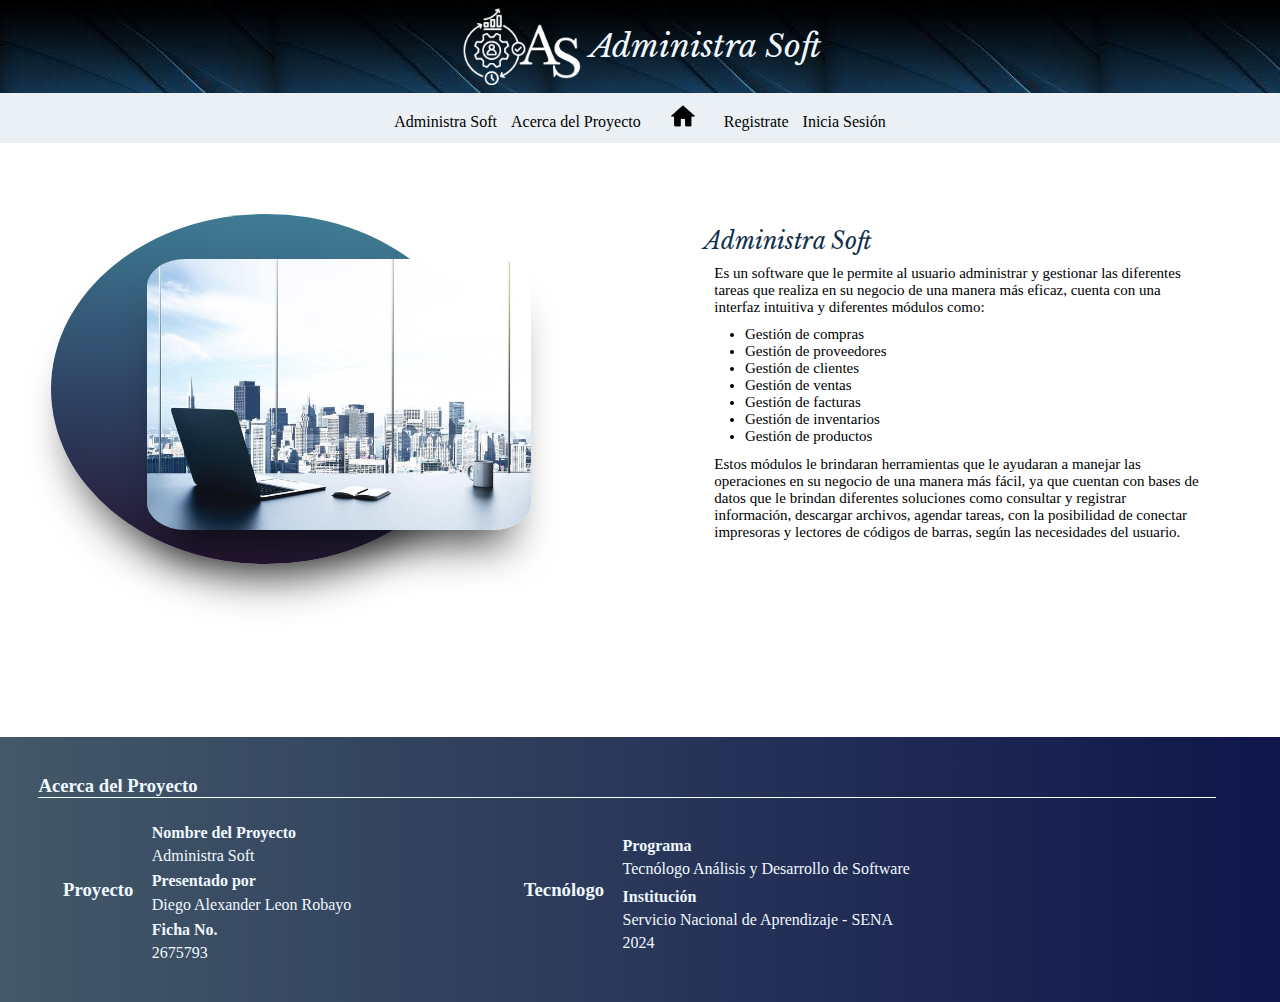
<file: AdministraSoft/public/Index.html>
<!DOCTYPE html>
<html lang="es">
  <head>
    <meta charset="UTF-8" />
    <meta name="viewport" content="width=device-width, initial-scale=1.0" />
    <title>Administra Soft</title>

    <link rel="stylesheet" href="../public/css/Fonts.css" />
    <link rel="stylesheet" href="../public/css/Style.css" />
  </head>

  <body>
    <header>
      <div class="titulo">
        <img src="../public/images/Logo/Logo.png" alt="Logo" id="logo" />
        <h1 id="Administra">Administra Soft</h1>
      </div>

      <!--Menu-->
      <div class="menu">
        <nav>
          <ul>
            <li>
              <a href="#" onclick="cambiar('./html/Administra.html')">
                Administra Soft</a
              >
            </li>
            <li><a href="#Info">Acerca del Proyecto</a></li>
            <li>
              <a href="Index.html"
                ><img
                  src="../public/images/Iconos/Oscuros/home.png"
                  alt="Inicio"
              /></a>
            </li>
            <li>
              <a href="#" onclick="cambiar('./Registrate.html')">
                Registrate</a>
            </li>
            <li>
              <a href="#" onclick="cambiar('./Inicio Sesion.html')">
                Inicia Sesión</a
              >
            </li>
          </ul>
        </nav>
      </div>
    </header>
    <main>
      <iframe
        id="milframe"
        src="../public/html/Administra.html"
        frameborder="0"
      ></iframe>
    </main>
    <footer id="Info">
      <section class="Informacion">
        <h3>Acerca del Proyecto</h3>
        <hr />
        <br />
        <section id="Infoc">
          <div class="Infoc1">
            <h3>Proyecto</h3>

            <span>
              <h4>Nombre del Proyecto</h4>
              <p>Administra Soft</p>
              <h4>Presentado por</h4>
              <p>Diego Alexander Leon Robayo</p>
              <h4>Ficha No.</h4>
              <p>2675793</p>
            </span>
          </div>

          <div class="Infoc1">
            <h3>Tecnólogo</h3>

            <span>
              <h4>Programa</h4>
              <p>Tecnólogo Análisis y Desarrollo de Software</p>
              <h4>Institución</h4>
              <p>Servicio Nacional de Aprendizaje - SENA</p>
              <p>2024</p>
            </span>
          </div>
        </section>
      </section>
    </footer>

    <script src="../public/js/app.js"></script>
  </body>
</html>
</file>
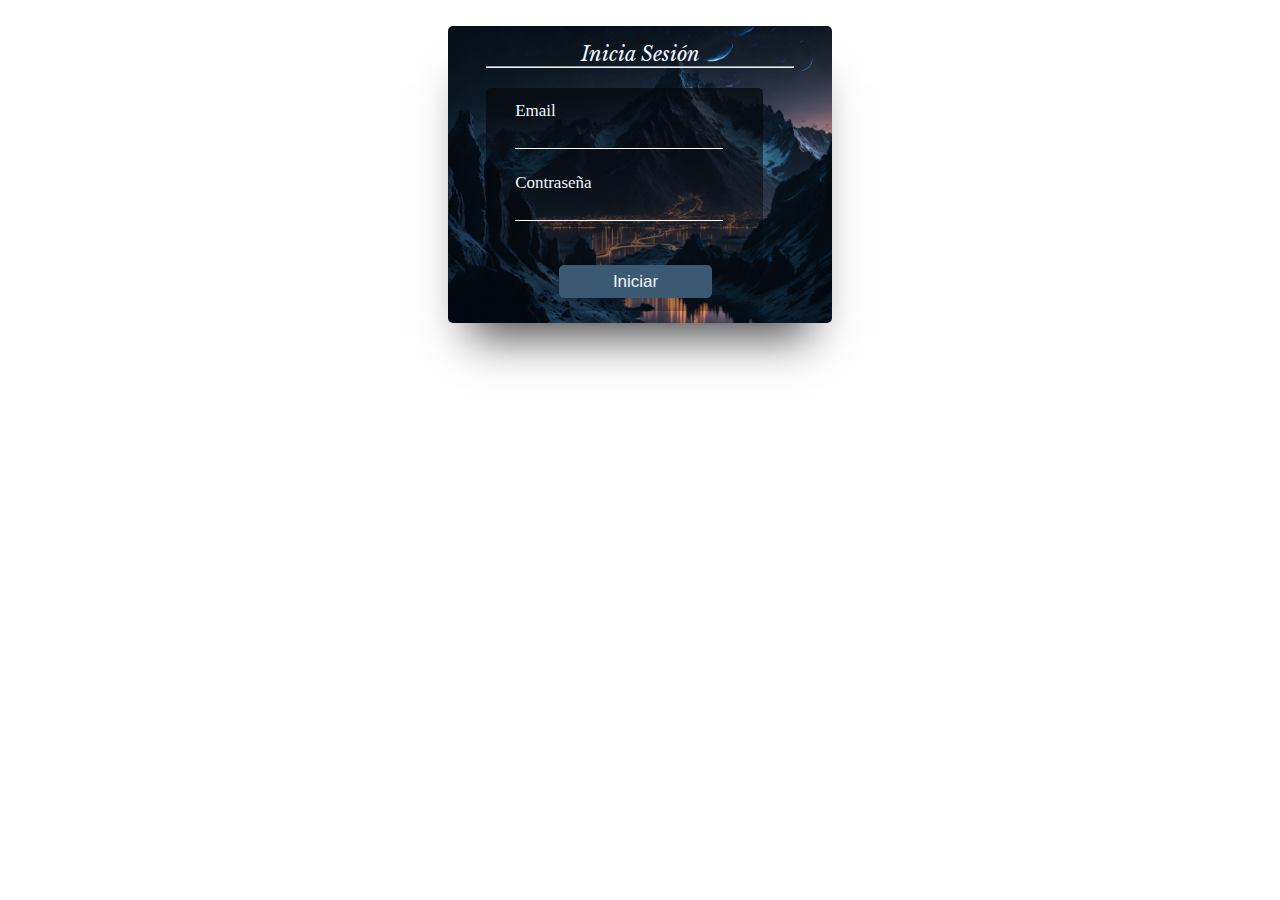
<file: AdministraSoft/public/Inicio Sesion.html>
<!DOCTYPE html>
<html lang="es">
  <head>
    <meta charset="UTF-8" />
    <meta name="viewport" content="width=device-width, initial-scale=1.0" />
    <title>Inicia Sesión</title>
    <link rel="stylesheet" href="../public/css/Fonts.css" />
    <link rel="stylesheet" href="../public/css/Formulario.css" />
  </head>
  <body>
    <section>
      <h2>Inicia Sesión</h2>
      <hr />
      <div id="Formulario">
        <form action= "../backend/Inicio sesion.php" method="post">
          <label for="email">Email</label> <br />
          <input type="email" id="email" name="email" required /> <br />
          <label for="password">Contraseña</label><br />
          <input type="password" id="password" name="password" required /><br />
          <br>
          <button type="submit" name="inicio" id="button">Iniciar</button>
        </form>
      </div>
    </section>
    
  </body>

</html>
</file>
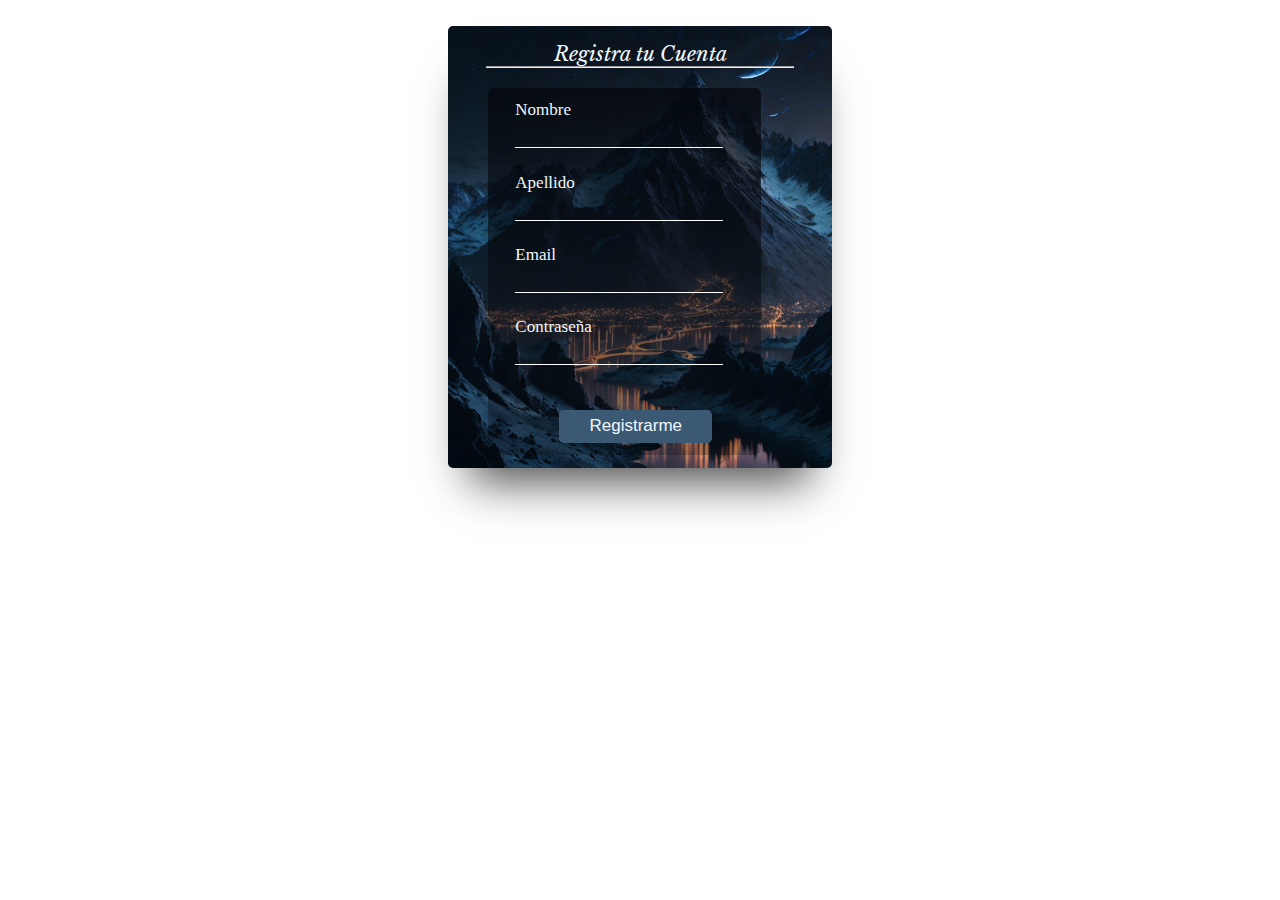
<file: AdministraSoft/public/Registrate.html>
<!DOCTYPE html>
<html lang="es">

<head>
  <meta charset="UTF-8" />
  <meta name="viewport" content="width=device-width, initial-scale=1.0" />
  <title>Registrate</title>
  <link rel="stylesheet" href="../public/css/Fonts.css" />
  <link rel="stylesheet" href="../public/css/Formulario.css" />
</head>

<body>
  <section>
    <h2>Registra tu Cuenta</h2>
    <hr />
    <div>

      <div id="Formulario">
        <form action="../backend/register.php" method="post">

          <label for="name">Nombre</label><br>
          <input type="text" id="nombre" name="nombre" required /><br />
          <label for="last name">Apellido</label><br />
          <input type="text" id="apellido" name="apellido" required /><br />
          <label for="email">Email</label> <br />
          <input type="email" id="email" name="email" required /> <br />
          <label for="password">Contraseña</label><br />
          <input type="password" id="password" name="password" required /> <br />
          <br />
          <button type="submit" name="registro" id="button">Registrarme</button>
        </form>
      </div>

    </div>
  </section>

</body>

</html>
</file>
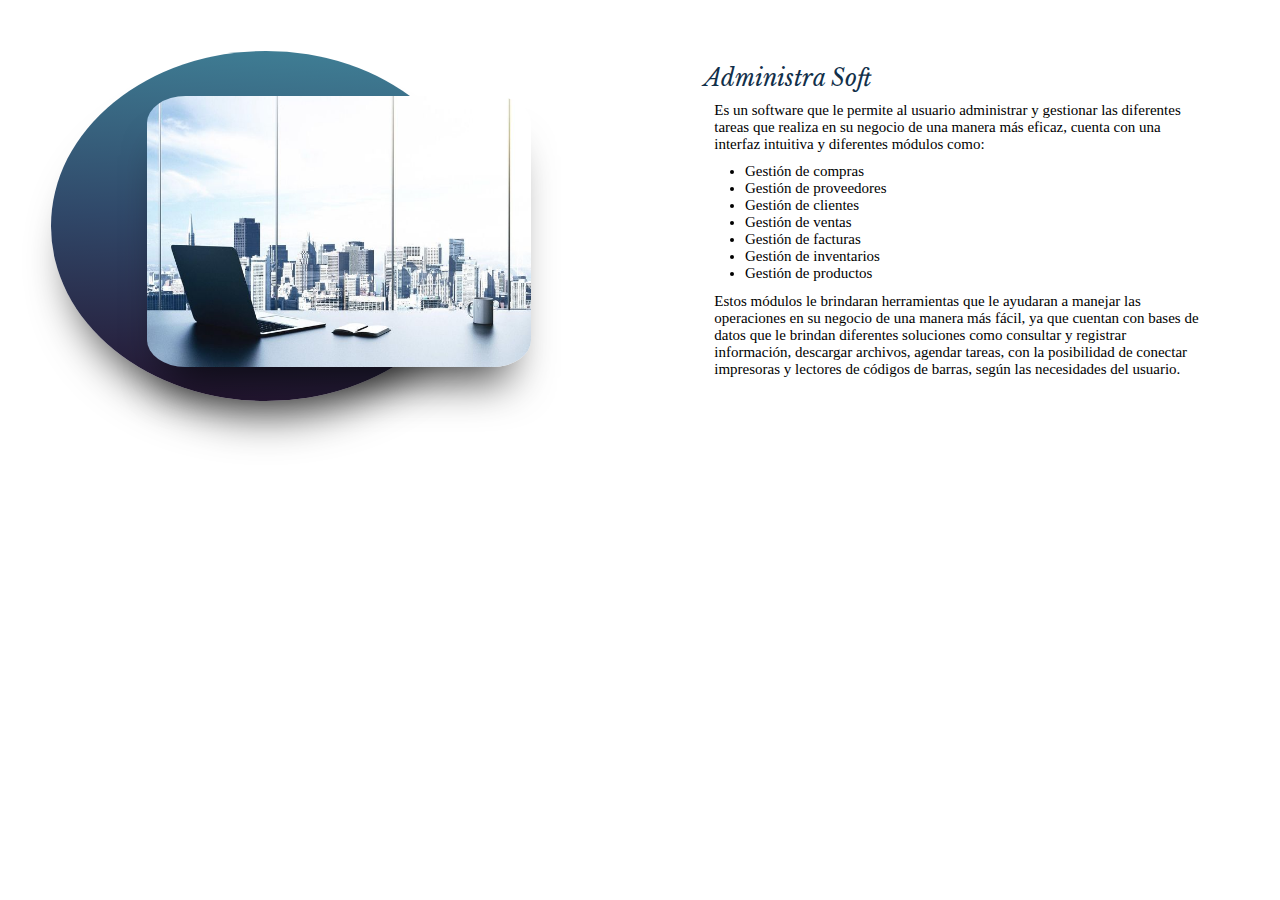
<file: AdministraSoft/public/html/Administra.html>
<!DOCTYPE html>
<html lang="es">
  <head>
    <meta charset="UTF-8" />
    <meta name="viewport" content="width=device-width, initial-scale=1.0" />
    <title>Administra Sof Web</title>
    <link rel="stylesheet" href="../css/Administra.css" />
    <link rel="stylesheet" href="../css/Fonts.css" />
  </head>
  <body>
    <main>
      <section id="Principal">
        <div>
          <div id="caja1"></div>
          <img
            src="../images/Software/software-para-empresas.jpg"
            alt="software"
            id="imagen"
          />
        </div>

        <article>
          <h2>Administra Soft</h2>
          <p>
            Es un software que le permite al usuario administrar y gestionar las
            diferentes tareas que realiza en su negocio de una manera más
            eficaz, cuenta con una interfaz intuitiva y diferentes módulos como:
          </p>
          <li>Gestión de compras</li>
          <li>Gestión de proveedores</li>
          <li>Gestión de clientes</li>
          <li>Gestión de ventas</li>
          <li>Gestión de facturas</li>
          <li>Gestión de inventarios</li>
          <li>Gestión de productos</li>

          <p>
            Estos módulos le brindaran herramientas que le ayudaran a manejar
            las operaciones en su negocio de una manera más fácil, ya que
            cuentan con bases de datos que le brindan diferentes soluciones como
            consultar y registrar información, descargar archivos, agendar
            tareas, con la posibilidad de conectar impresoras y lectores de
            códigos de barras, según las necesidades del usuario.
          </p>
        </article>
      </section>
    </main>
  </body>
</html>
</file>
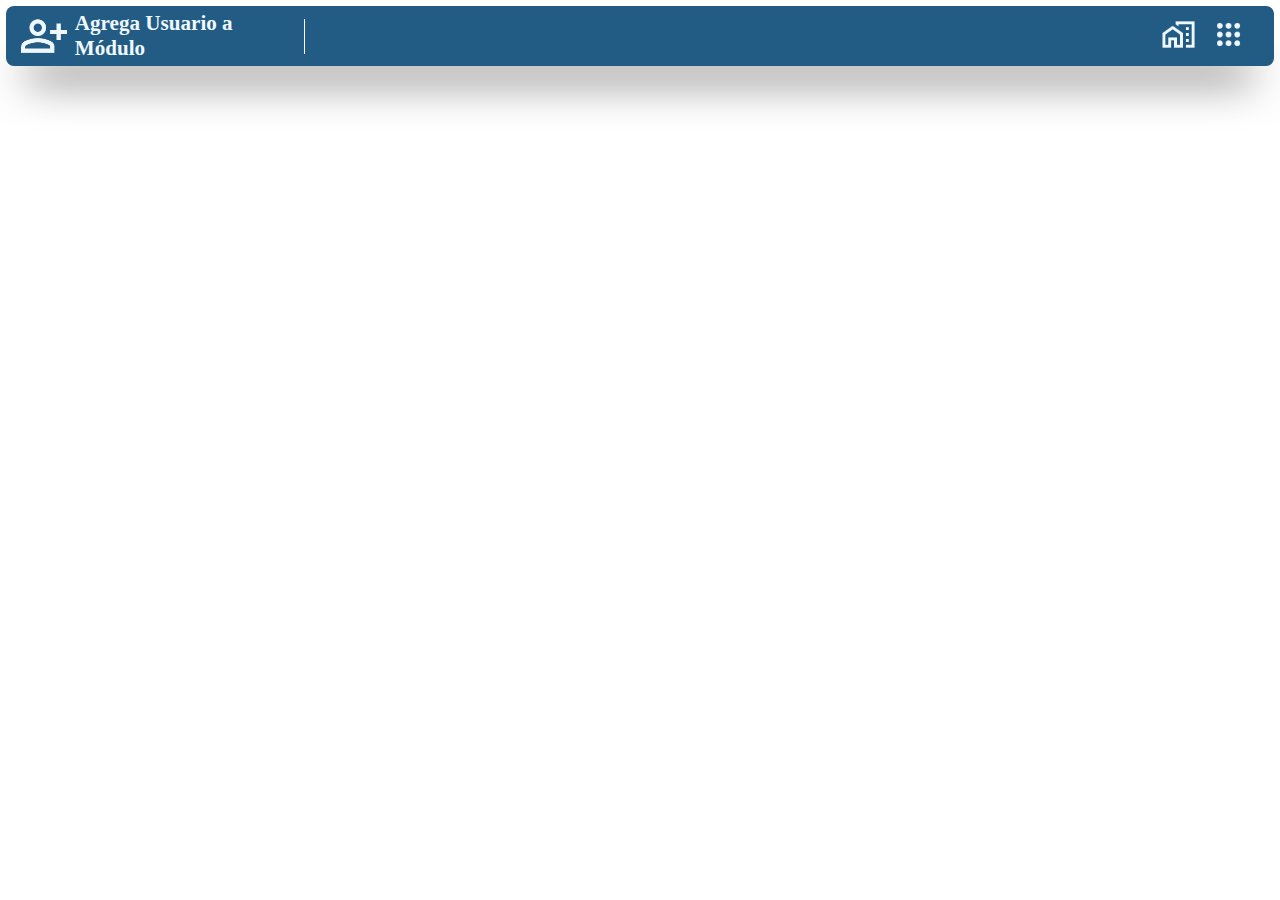
<file: AdministraSoft/public/html/Agregar usuario.html>
<!DOCTYPE html>
<html lang="es">
  <head>
    <meta charset="UTF-8" />
    <meta name="viewport" content="width=device-width, initial-scale=1.0" />
    <link rel="stylesheet" href="../css/Agregar.css" />
    <title>Agrega Usuario a Módulo</title>
  </head>
  <body>
    <main>
      <section class="modulos">
        <section id="m1">
          <img src="../images/Iconos/Blancos/person_add.png" alt="" id="img1" />
          <h2>Agrega Usuario a Módulo</h2>
          <br />
        </section>

        <section id="m2">
          
            <div>
                <a href="../html/Zona Trabajo.html">
                  <img src="../images/Iconos/Blancos/home_work_.png" alt="modulos" />
                </a>
                
              </div>
          
          <div>
            <a href="../html/Bienvenido.html"
              ><img src="../images/Iconos/Blancos/apps_.png" alt="menu"
            /></a>
          </div>
        </section>
      </section>
    </main>
  </body>
</html>
</file>
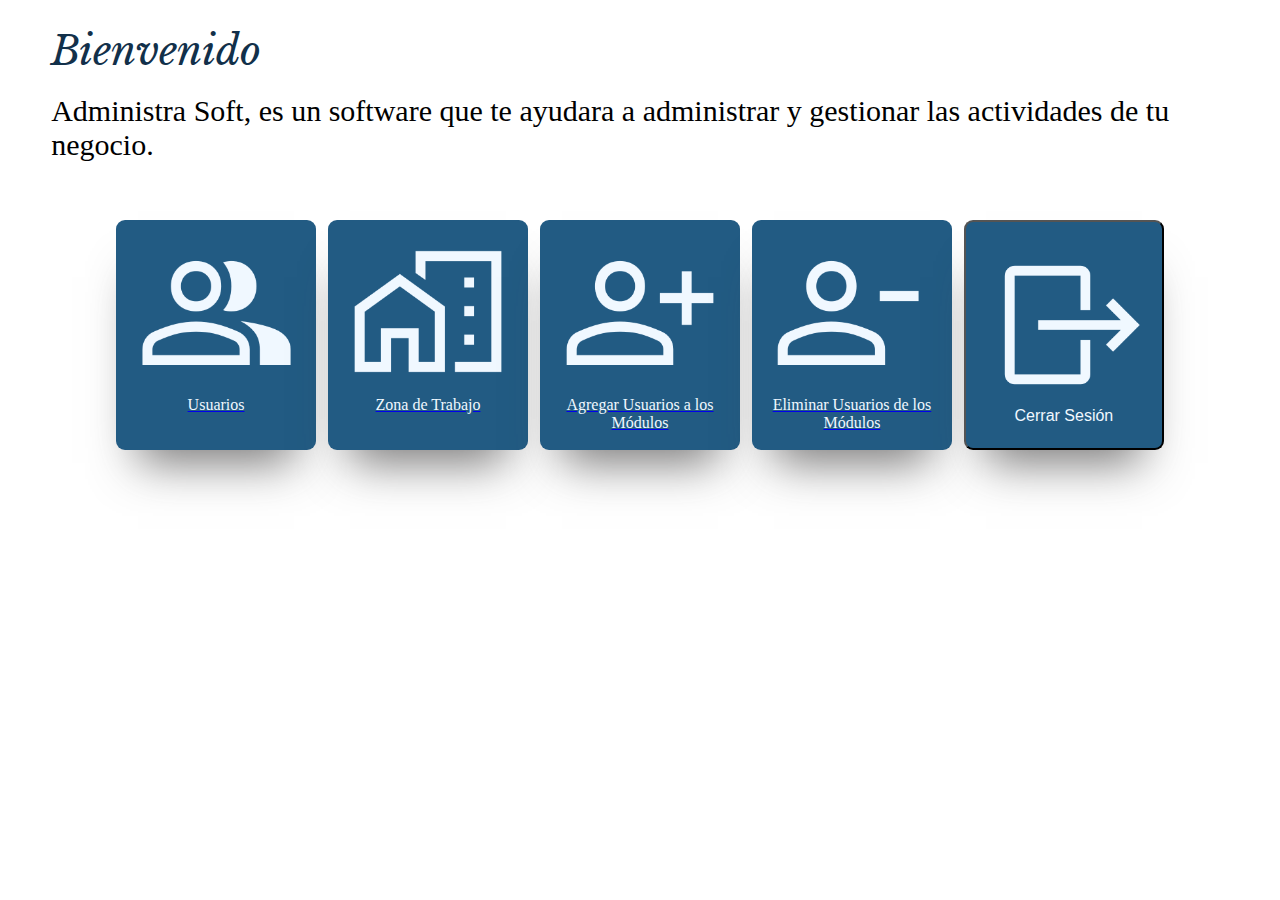
<file: AdministraSoft/public/html/Bienvenido.html>
<!DOCTYPE html>
<html lang="es">
  <head>
    <meta charset="UTF-8" />
    <meta name="viewport" content="width=device-width, initial-scale=1.0" />
    <title>Administra Soft</title>
    <link rel="stylesheet" href="../css/Fonts.css" />
    <link rel="stylesheet" href="../css/Bienvenido.css" />
  </head>
  <body>
    <main>
      <header>
        <h2>Bienvenido</h2>
      </header>
      <br />
      <p>
        Administra Soft, es un software que te ayudara a administrar y gestionar
        las actividades de tu negocio.
      </p>
      <section>
        <div>
          <a href="../html/Usuarios.html" target="_self">
            <img src="../images/Iconos/Grandes/group.png" alt="Usuarios" />
            <span>Usuarios</span>
          </a>
        </div>
        <div>
          <a href="../html/Zona Trabajo.html" target="_self">
            <img src="../images/Iconos/Grandes/home_work_.png" alt="zona" />
            <span>Zona de Trabajo</span>
          </a>
        </div>

        <div>
          <a href="../html/Agregar usuario.html" target="_self">
            <img src="../images/Iconos/Grandes/person_add_.png" alt="agregar" />
            <span>Agregar Usuarios a los Módulos</span>
          </a>
        </div>

        <div>
          <a href="../html/Eliminar usario.html" target="_self">
            <img
              src="../images/Iconos/Grandes/person_remove_.png"
              alt="Elimina"
            />
            <span>Eliminar Usuarios de los Módulos</span>
          </a>
        </div>

        <button>
          <img src="../images/Iconos/Grandes/logout.png" alt="cerrar" />
          <span>Cerrar Sesión</span>
        </button>
      </section>
    </main>

    
  </body>
</html>
</file>
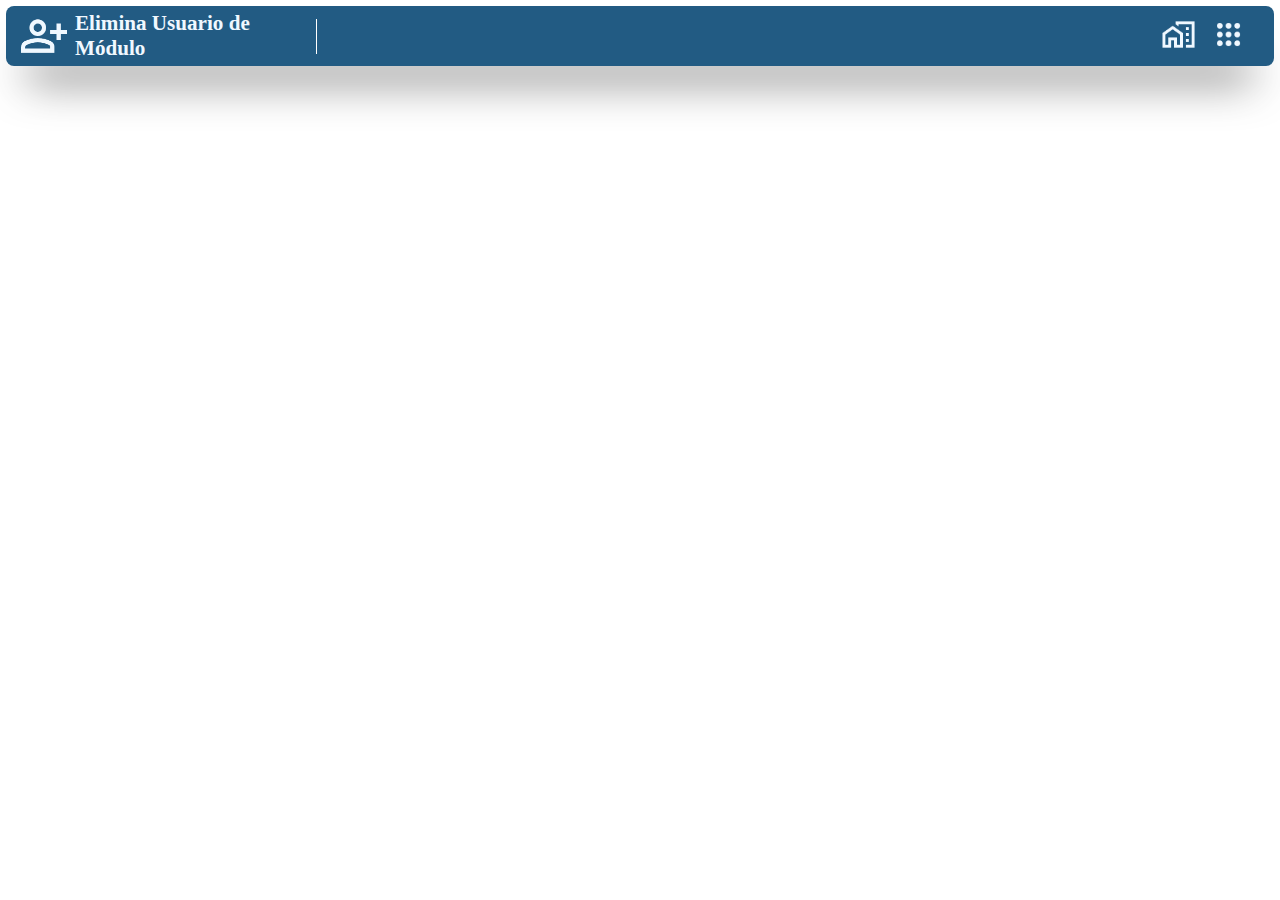
<file: AdministraSoft/public/html/Eliminar usario.html>
<!DOCTYPE html>
<html lang="es">
  <head>
    <meta charset="UTF-8" />
    <meta name="viewport" content="width=device-width, initial-scale=1.0" />
    <link rel="stylesheet" href="../css/Eliminiar.css" />
    <title>Elimina Usuario de Módulo</title>
  </head>
  <body>
    <main>
      <section class="modulos">
        <section id="m1">
          <img src="../images/Iconos/Blancos/person_add.png" alt="eliminar" id="img1" />
          <h2>Elimina Usuario de Módulo</h2>
          <br />
        </section>

        <section id="m2">
          
            <div>
                <a href="../html/Zona Trabajo.html">
                  <img src="../images/Iconos/Blancos/home_work_.png" alt="zona" />
                </a>
                
              </div>
          
          <div>
            <a href="../html/Bienvenido.html"
              ><img src="../images/Iconos/Blancos/apps_.png" alt="menu"
            /></a>
          </div>
        </section>
      </section>
    </main>
  </body>
</html>
</file>
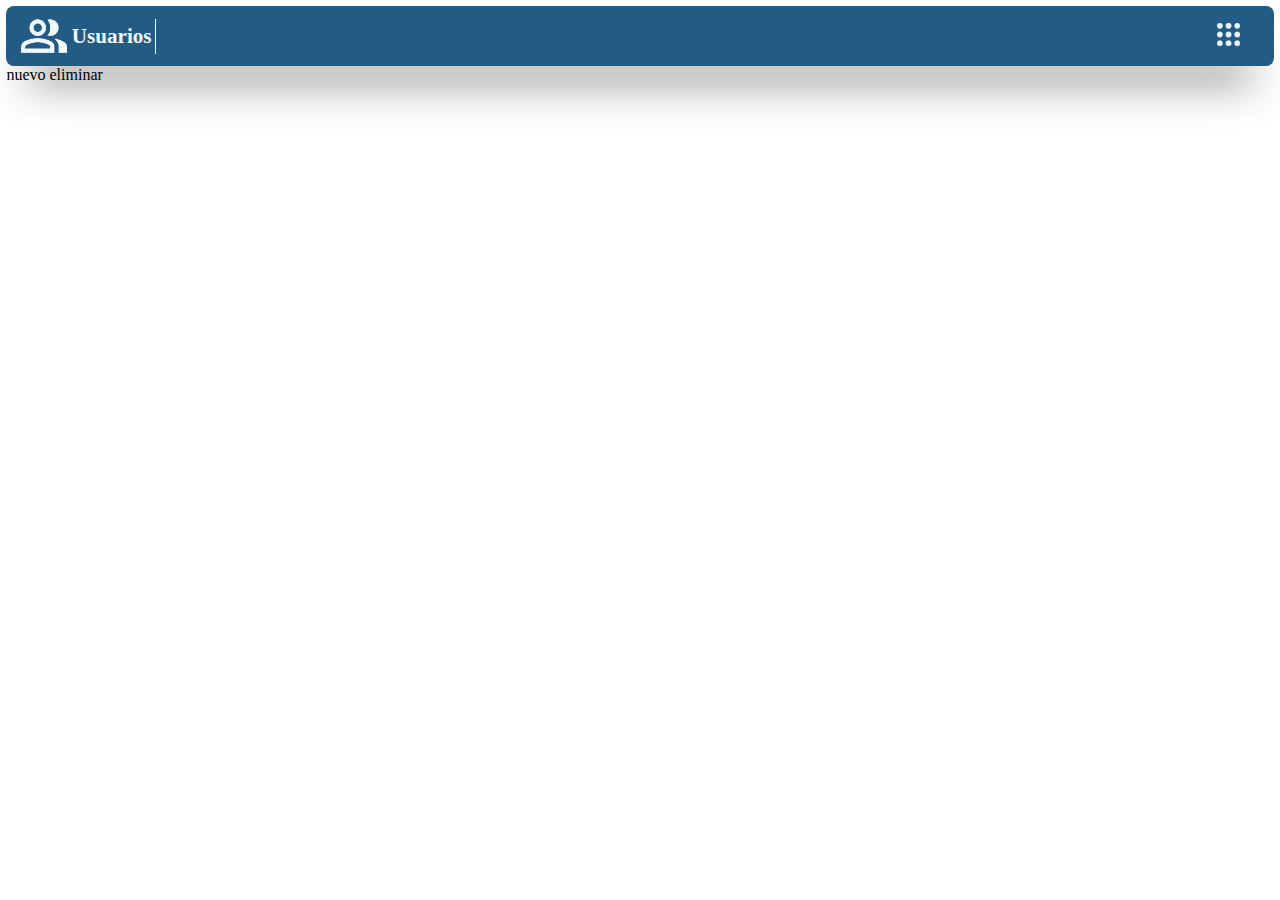
<file: AdministraSoft/public/html/Usuarios.html>
<!DOCTYPE html>
<html lang="es">
<head>
    <meta charset="UTF-8">
    <meta name="viewport" content="width=device-width, initial-scale=1.0">
    <link rel="stylesheet" href="../css/Usuarios.css">
    <title>Usuarios</title>
</head>
<body>
    <main>
        <section class="modulos">
            <section id="m1">
              <img src="../images/Iconos/Blancos/group_(1).png" alt="" id="img1" />
              <h2>Usuarios</h2>
              <br />
            </section>
    
            <section id="m2">
              
              </div>
              <div><a href="../html/Bienvenido.html">
                <img src="../images/Iconos/Blancos/apps_.png" alt="menu" /></a>
                </div>
            </section>

          </section>

          <section>
            nuevo
            eliminar
          </section>
    </main>
</body>
</html>
</file>
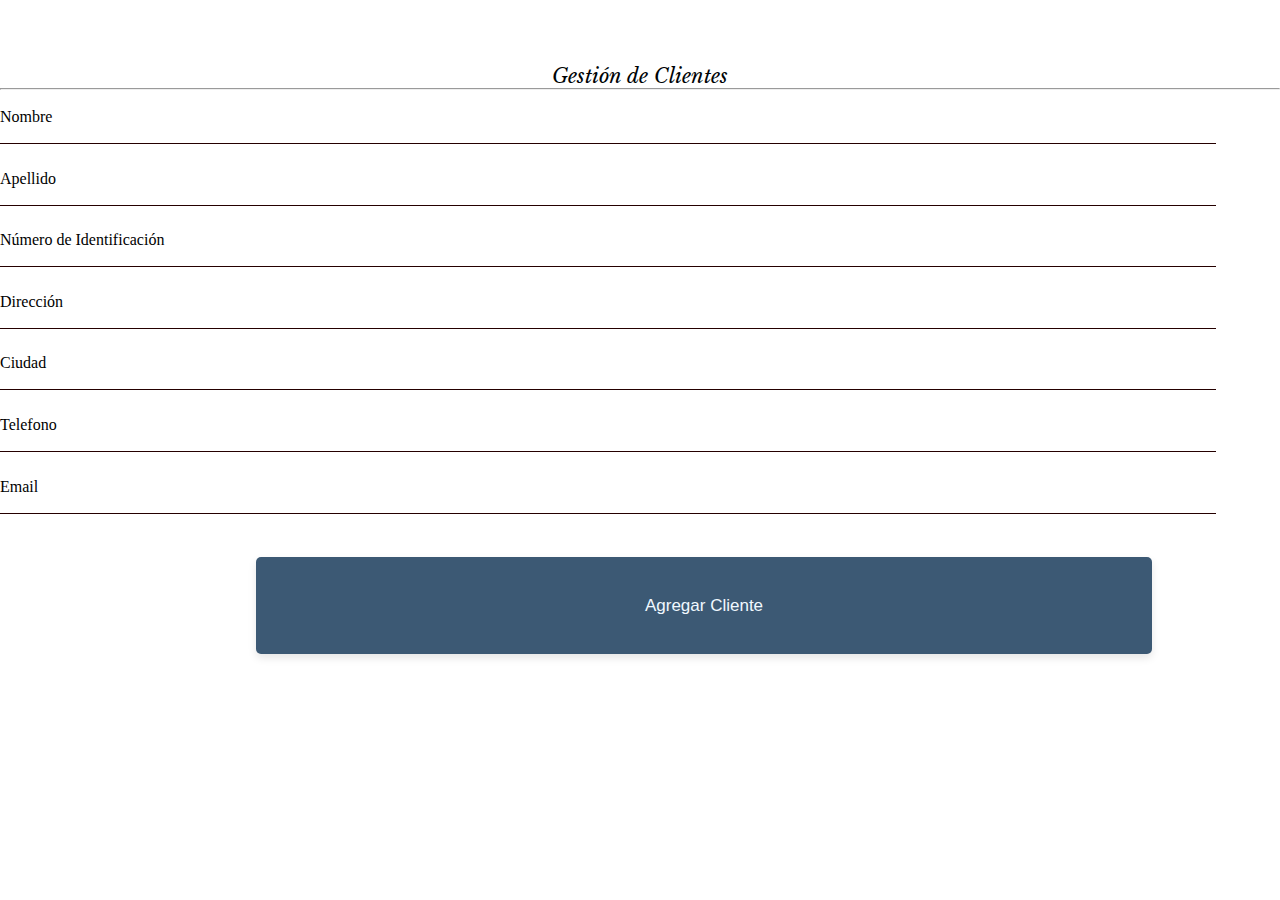
<file: AdministraSoft/public/html/Gestion/Clientes.html>
<!DOCTYPE html>
<html lang="es">
<head>
    <meta charset="UTF-8">
    <meta name="viewport" content="width=device-width, initial-scale=1.0">
    <title>Gestión de Clientes</title>
    <link rel="stylesheet" href="../../css/Fonts.css"/>
    <link rel="stylesheet" href="../../css/Gestion.css">
</head>
<body>
    <section>

        <section>
            <h2>Gestión de Clientes</h2> <hr> <br> 
            <div>

                <form action="">

                    <label for="Nombre">Nombre</label> <br />
                    <input type="nombre" id="nombre" name="nombre" required /> <br />

                    <label for="Apellido">Apellido</label><br />
                    <input type="apellido" id="apellido" name="apellido" required /><br />

                    <label for="Identificacion">Número de Identificación</label><br />
                    <input type="identificacion" id="identificacion" name="identificacion" required /><br />

                    <label for="Direccion">Dirección</label> <br />
                    <input type="direccion" id="direccion" name="direccion" required /> <br />

                    <label for="País">Ciudad</label><br />
                    <input type="ciudad" id="ciudad" name="ciudad" required /><br />

                    <label for="Telefono">Telefono</label><br />
                    <input type="telefono" id="telefono" name="telefono" required /><br />
                    
                    <label for="Email">Email</label><br />
                    <input type="email" id="email" name="email" required /><br />
                    <br>
                    
                    <button type="submit" name="agregar" id="button">Agregar Cliente</button>

                </form>

            </div>
            
        </section>
        <section>

        </section>
    </section>
</body>
</html>
</file>
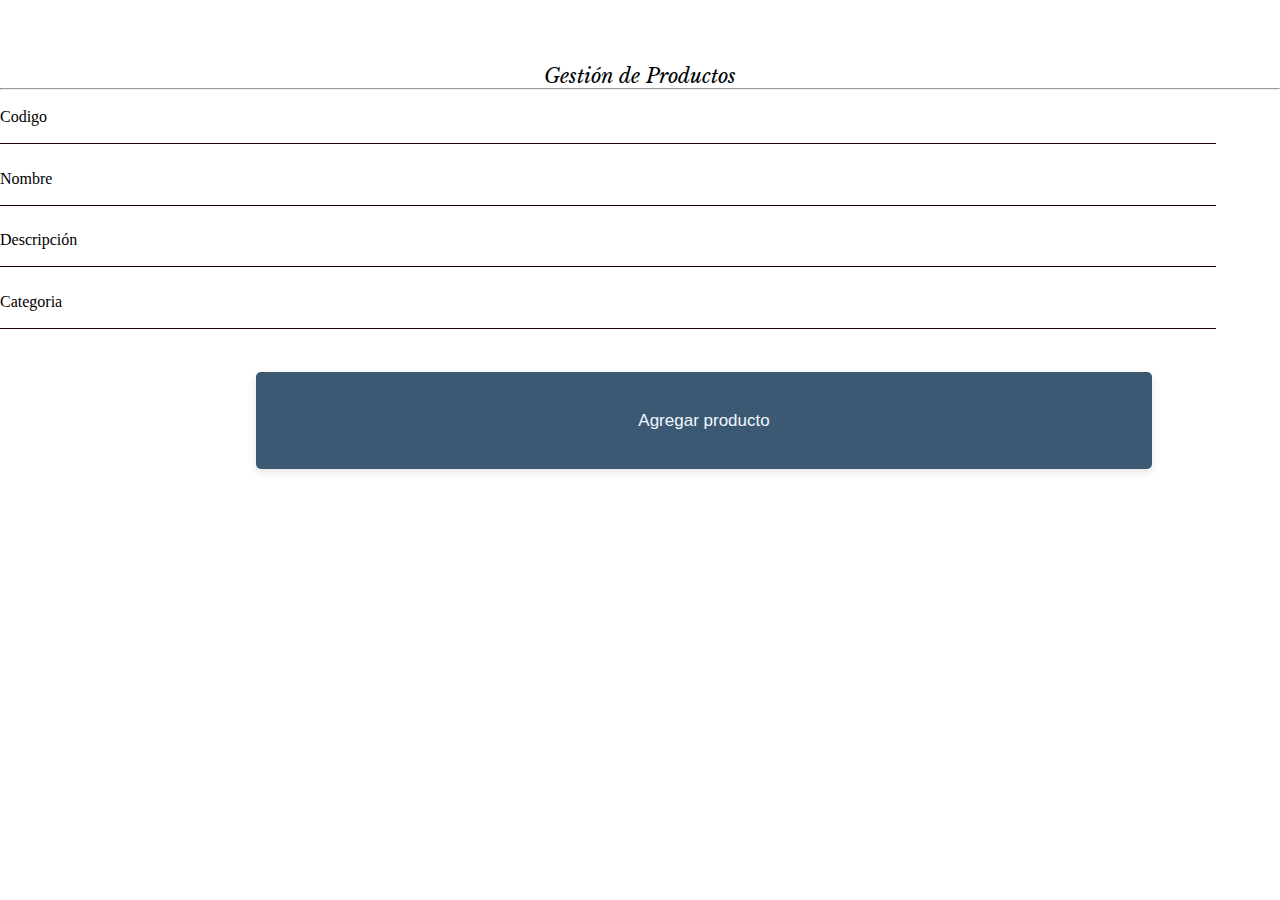
<file: AdministraSoft/public/html/Gestion/Productos.html>
<!DOCTYPE html>
<html lang="es">
<head>
    <meta charset="UTF-8">
    <meta name="viewport" content="width=device-width, initial-scale=1.0">
    <title>Gestión de Proveedores</title>
    <link rel="stylesheet" href="../../css/Fonts.css"/>
    <link rel="stylesheet" href="../../css/Gestion.css">
</head>
<body>
    <section>

        <section>
            <h2>Gestión de Productos</h2> <hr> <br>
            <div>

                <form action="../../../data base/productos.php" method="post">

                    <label for="Codigo">Codigo</label> <br />
                    <input type="codigo" id="codigo" name="codigo" required /> <br />

                    <label for="Nombre">Nombre</label> <br />
                    <input type="nombre" id="nombre" name="nombre" required /> <br />

                    <label for="Descripción">Descripción</label><br />
                    <input type="descripcion" id="descripcion" name="descripcion" required /><br />

                    <label for="Categoria">Categoria</label><br />
                    <input type="categoria" id="categoria" name="categoria" required /><br />

                    <br>
                    
                    <button type="submit" name="agregar" id="button">Agregar producto</button>

                </form>

            </div>
            
        </section>
        <section>

        </section>
    </section>
</body>
</html>
</file>
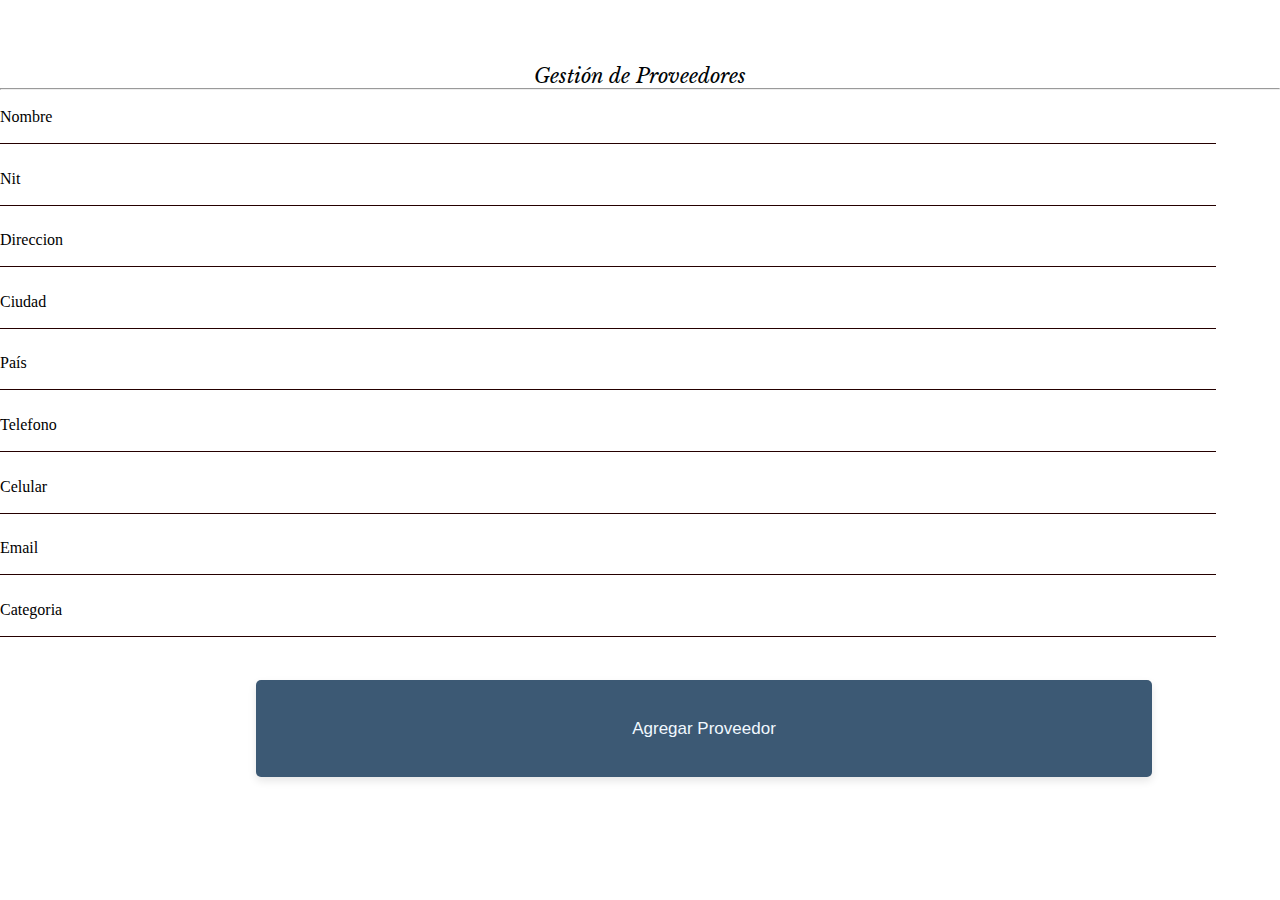
<file: AdministraSoft/public/html/Gestion/Proveedores.html>
<!DOCTYPE html>
<html lang="es">
<head>
    <meta charset="UTF-8">
    <meta name="viewport" content="width=device-width, initial-scale=1.0">
    <title>Gestión de Proveedores</title>
    <link rel="stylesheet" href="../../css/Fonts.css" />
    <link rel="stylesheet" href="../../css/Gestion.css">
</head>
<body>
    <section>

        <section>
            <h2>Gestión de Proveedores</h2> <hr> <br>
            <div>

                <form action="">

                    <label for="Nombre">Nombre</label> <br />
                    <input type="nombre" id="nombre" name="nombre" required /> <br />

                    <label for="Nit">Nit</label><br />
                    <input type="nit" id="nit" name="nit" required /><br />

                    <label for="Direccion">Direccion</label><br />
                    <input type="direccion" id="direccion" name="direccion" required /><br />

                    <label for="Ciudad">Ciudad</label> <br />
                    <input type="ciudad" id="ciudad" name="ciudad" required /> <br />

                    <label for="País">País</label><br />
                    <input type="pais" id="pais" name="pais" required /><br />

                    <label for="Telefono">Telefono</label><br />
                    <input type="telefono" id="telefono" name="telefono" required /><br />

                    <label for="Celular">Celular</label> <br />
                    <input type="celular" id="celular" name="celular" required /> <br />

                    <label for="Email">Email</label><br />
                    <input type="email" id="email" name="email" required /><br />

                    <label for="Categoria">Categoria</label><br />
                    <input type="Categoria" id="Categoria" name="Categoria" required /><br />
                    <br>

                    <button type="submit" name="agregar" id="button">Agregar Proveedor</button>

                </form>

            </div>
            
        </section>
        <section>

        </section>
    </section>
</body>
</html>
</file>
<file: AdministraSoft/public/css/Fonts.css>
/*Fuentes*/


@font-face 
        {font-family: Libre_Baskerville;
        src: url(../fonts/LibreBaskerville-Italic.ttf);
        font-style:italic;
        font-weight:bold;}
</file>
<file: AdministraSoft/public/css/Style.css>
* {
  margin: 0;
  padding: 0;
  box-sizing: border-box;
}

header {
  display: inline-block;
  position: sticky;
  z-index: 4;
  width: 100%;
  background-image: url(../images/Back-ground/encabezado.jpg);
}
.titulo {
  display: inline-flex;
  align-items: center;
  justify-content: center;
  font-family: Libre_Baskerville;
  padding: 3px 10px;
  color: aliceblue;
  width: 100%;
}

.titulo img {
  width: 50%;
  min-height: 50%;
}

#Administra {
  margin-left: 5px;
}

.menu {
  display: flex;
  width: 100%;
  height: 50px;
  justify-content: center;
  text-align: center;
  padding: 1%;
  background-color: #ebf0f4;
}

.menu li {
  display: inline;
  margin: 0 5px;
}

.menu a {
  text-decoration: none;
  color: black;
  display: inline-flex;
  align-items: center;
}

.menu img {
  display: block;
  width: 25px;
  margin-left: 15px;
  margin-right: 15px;
}

#logo {
  width: 10%;
}

.Informacion {display: block;
  padding-top: 3%;
  padding-left: 3%;
  padding-right: 5%;
  padding-bottom: 3%;
  color: aliceblue;
  background-color: rgba(0, 0, 0, 0.349);
}

#Infoc{display: flex;
padding: 0.1%;
margin-left: 2%;}


#Infoc > div {width: 40%;}

.Infoc1{display: flex;
align-items: center;}

.Infoc1 span{margin-left: 4%;}

footer {
  background: -webkit-linear-gradient(0deg, #6888a1, #182273);
}

hr {
  border: none;
  height: 1px;
  background-color: azure;
}
p {
  margin-top: 4px;
  line-height: 1.2;
}

h4 {
  margin-top: 3%;
  line-height: 1.2;
}


/*Hover*/

li :hover {
  text-shadow: 2px 2px 4px rgba(0, 0, 0, 0.5);
}

iframe {
  margin-top: 20px;
  margin-bottom: 20px;
  width: 100%;
  height: 550px;
}
</file>
<file: AdministraSoft/public/css/Formulario.css>
* {
  margin: 0;
  padding: 0;
  box-sizing: border-box;
}

h2 {
  font-family: libre_Baskerville;
  text-align: center;
  color: aliceblue;
  font-size: 20px;
  margin-top: 5%;
}

section {
  width: 30%;
  height: auto;
  padding: 0.1% 3% 1%;
  border-radius: 5px;
  background: url(../images/Back-ground/Fondo.jpg) no-repeat 0px 0px;
  background-size: cover;
  background-position: center;

  margin: 0 auto;
  margin-top: 2%;
  display: block;
  box-shadow: 0px 35px 44px -22px rgba(0, 0, 0, 0.72);
}

div {
  display: inline-flex;
  padding-inline: 2px;
  width: 100%;
}

#Formulario {
  width: 90%;
  text-align: cente;
  color: aliceblue;
  font-size: 17px;
  margin-top: 20px;
  padding: 4%;
  background: linear-gradient(rgba(5, 7, 12, 0.75), rgba(5, 7, 12, 0.26));
  border-radius: 2%;
}

#Formulario form {
  margin: 0 auto;
}

input,
textarea {
  outline: none;
  font-size: 15px;
  color: aliceblue;
  padding: 5px 10px;
  margin-bottom: 2%;
  width: 95%;
  display: block;
  border: none;
  border-bottom: 1px solid white;

  background-color: transparent;
}

button {
  width: 70%;
  padding: 3%;
  border: 1px;
  border-radius: 5px;
  font-size: 17px;
  margin-left: 20%;
  background-color: #3c5974;
  color: aliceblue;
  box-shadow: 0 4px 8px rgba(0, 0, 0, 0.10);
  cursor: pointer;
}

#button:hover{background-color: #83a38b; color: Lavender;}
#button:active{transform: scale(0.98);}
#button:focus{outline: none;
box-shadow: 0 0 0 2px rgba(3, 56, 29, 0.644);}
</file>
<file: AdministraSoft/public/css/Administra.css>
*{margin: 0;
    padding: 0;
    box-sizing: border-box;}


#Principal {display: inline-flex;
justify-content:space-;
height: auto;
width: 100%;}

/*imagen izquierda*/
div{position: relative;
width: 50%;
display: flex;
padding: 4%;}

#imagen{position:absolute;
margin: 7% 15%;
width: 60%;
height: 60%;
border-radius: 10%;
z-index: 2;
box-shadow: 0px 35px 44px -22px rgba(0, 0, 0, 0.72);}

#caja1
{position: relative;
border-radius: 100%;
border: 1px ;
width: 80%;
z-index: 1;
background: -webkit-linear-gradient(184deg, #408197,#304869,#24132f);
background: linear-gradient(184deg, #408197,#304869,#24132f);
box-shadow: 0px 35px 44px -22px rgba(0, 0, 0, 0.72);}

/*texto derecha*/
article{width: 50%;
padding:5%;
font-size: 15px;}

h2{font-family: Libre_Baskerville;
color: #12304a;}
p{padding: 2%;}
li{margin-left: 8%;}
</file>
<file: AdministraSoft/public/css/Agregar.css>
* {
  margin: 0;
  padding: 0;
  box-sizing: border-box;
}

main {
  display: block;
  width: 100%;
  padding: 0.5%;
}


    
/*Modulos*/

.modulos {
  display: inline-flex;
  justify-content: space-between;
  width: 100%;
  height: 60px;
  padding: 1%;
  list-style: none;
  border-radius: 8px;
  box-shadow: 0px 35px 44px -22px rgba(0, 0, 0, 0.72);
  color: aliceblue;
  background-color: #225b83;
}

#img1 {

  height: 50px;
  width: 50px;
  margin-right: 2%;
}

#m1 {
  width: 23%;
  display: flex;
  font-size: 88%;
  align-content: center;
  align-items: center;
  border-right: 1px solid rgb(255, 255, 255);
  
}



#m2 {
  display: flex;
  width: 10%;

  align-items:center ;
  justify-content:end;
}

#m2 > div {
  width: 50px;
  
}

#m2 img {
  width: 35px;
}

#m2>div :hover {cursor: pointer;
  filter: drop-shadow(0 0 15px #0e1a19);}
</file>
<file: AdministraSoft/public/css/Bienvenido.css>
* {
  margin: 0;
  padding: 0;
  box-sizing: border-box;
}

main {
  margin-top: 2%;  
  padding-left: 4%;
  padding-right: 4%;
}

h2 {
  font-family: Libre_Baskerville;
  color: #12304a;
  font-size: 40px;
}
p {
  font-size: 30px;
}

section {
  display: flex;
  width: 100%;
  height: 50%;
  justify-content: space-around;
  padding: 5%;
}

section :hover {
  cursor: pointer;
  transform: translateY(6px);
  background-color: #0e1a19;
}

div {
  display: inline-block;
  width: 200px;
  height: 230px;
  padding: 1%;
  border-radius: 9px;
  box-shadow: 0px 35px 44px -22px rgba(70, 69, 69, 0.72);
  background-color: #225b83;
  text-align: center;
}

div img {
  width: 90%;
}
span {
  color: aliceblue;
  font-size: 16px;
}

button{ display: inline-block;
  width: 200px;
  height: 230px;
  padding: 1%;
  border-radius: 9px;
  box-shadow: 0px 35px 44px -22px rgba(70, 69, 69, 0.72);
  background-color: #225b83;
  text-align: center;
}


button :hover {
  cursor: pointer;
  transform: translateY(6px);
  background-color: #0e1a19;
}
button img{width: 90%;}
</file>
<file: AdministraSoft/public/css/Eliminiar.css>
* {
  margin: 0;
  padding: 0;
  box-sizing: border-box;
}

main {
  display: block;
  width: 100%;
  padding: 0.5%;
}


    
/*Modulos*/

.modulos {
  display: inline-flex;
  justify-content: space-between;
  width: 100%;
  height: 60px;
  padding: 1%;
  list-style: none;
  border-radius: 8px;
  box-shadow: 0px 35px 44px -22px rgba(0, 0, 0, 0.72);
  color: aliceblue;
  background-color: #225b83;
}

#img1 {

  height: 50px;
  width: 50px;
  margin-right: 2%;
}

#m1 {
  width: 24%;
  display: flex;
  font-size: 88%;
  align-content: center;
  align-items: center;
  border-right: 1px solid rgb(255, 255, 255);
  
}



#m2 {
  display: flex;
  width: 10%;

  align-items:center ;
  justify-content:end;
}

#m2 > div {
  width: 50px;
  
}

#m2 img {
  width: 35px;
}

#m2>div :hover {cursor: pointer;
  filter: drop-shadow(0 0 15px #0e1a19);}
</file>
<file: AdministraSoft/public/css/Usuarios.css>
* {
  margin: 0;
  padding: 0;
  box-sizing: border-box;
}

main {
  display: block;
  width: 100%;
  padding: 0.5%;
}


    
/*Modulos*/

.modulos {
  display: inline-flex;
  justify-content: space-between;
  width: 100%;
  height: 60px;
  padding: 1%;
  list-style: none;
  border-radius: 8px;
  box-shadow: 0px 35px 44px -22px rgba(0, 0, 0, 0.72);
  color: aliceblue;
  background-color: #225b83;
}

#img1 {

  height: 50px;
  width: 50px;
  margin-right: 2%;
}

#m1 {
  width: 11%;
  display: flex;
  font-size: 88%;
  align-content: center;
  align-items: center;
  border-right: 1px solid rgb(255, 255, 255);
  
}



#m2 {
  display: flex;
  width: 10%;

  align-items:center ;
  justify-content:end;
}

#m2 > div {
  width: 50px;
  
}

#m2 img {
  width: 35px;
}

#m2>div :hover {cursor: pointer;
  filter: drop-shadow(0 0 15px #0e1a19);}
</file>
<file: AdministraSoft/public/css/Gestion.css>
* {
    margin: 0;
    padding: 0;
    box-sizing: border-box;
  }
  
  h2 {
    font-family: libre_Baskerville;
    text-align: center;
    color: rgb(0, 3, 5);
    font-size: 20px;
    margin-top: 5%;
  }

 button {
    width: 70%;
    padding: 3%;
    border: 1px;
    border-radius: 5px;
    font-size: 17px;
    margin-left: 20%;
    background-color: #3c5974;
    color: aliceblue;
    box-shadow: 0 4px 8px rgba(0, 0, 0, 0.10);
    cursor: pointer;
  }
  
  #button:hover{background-color: #83a38b; color: Lavender;}
  #button:active{transform: scale(0.98);}
  #button:focus{outline: none;
  box-shadow: 0 0 0 2px rgba(3, 56, 29, 0.644);}
  

  input,
  textarea {
    outline: none;
    color: rgb(0, 8, 15);
    margin-bottom: 2%;
    width: 95%;
    border: none;
    border-bottom: 0.11px solid rgb(37, 0, 0);
    background-color: transparent;
  }
</file>
